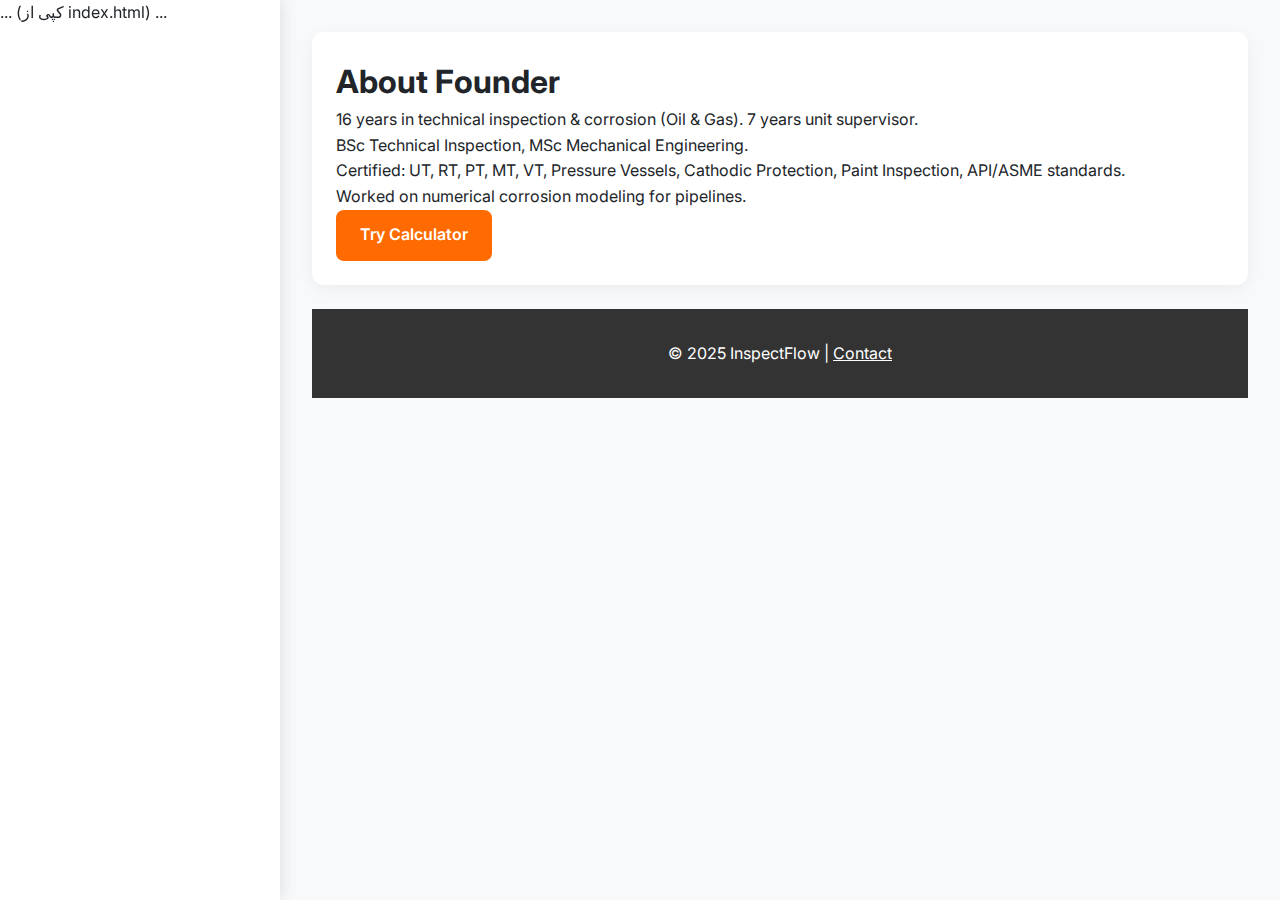
<file: about.html>
<!DOCTYPE html>
<html lang="en">
<head>
    <meta charset="UTF-8">
    <meta name="viewport" content="width=device-width, initial-scale=1.0">
    <title>InspectFlow - About</title>
    <link href="https://fonts.googleapis.com/css2?family=Inter:wght@400;600;700&display=swap" rel="stylesheet">
    <link rel="stylesheet" href="assets/style.css">
</head>
<body>
    <!-- Sidebar دقیقاً مثل index.html -->
    <div class="sidebar"> ... (کپی از index.html) ... </div>
    <div class="sidebar-overlay"></div>
    <div class="hamburger"><span></span><span></span><span></span></div>

    <div class="main-content">
        <div class="container">
            <div class="card">
                <h1>About Founder</h1>
                <p>16 years in technical inspection & corrosion (Oil & Gas). 7 years unit supervisor.</p>
                <p>BSc Technical Inspection, MSc Mechanical Engineering.</p>
                <p>Certified: UT, RT, PT, MT, VT, Pressure Vessels, Cathodic Protection, Paint Inspection, API/ASME standards.</p>
                <p>Worked on numerical corrosion modeling for pipelines.</p>
                <a href="calculator.html" class="btn">Try Calculator</a>
            </div>
        </div>
        <footer>&copy; 2025 InspectFlow | <a href="mailto:ssmosuavi86@gmail.com" style="color:white;">Contact</a></footer>
    </div>

    <script src="assets/script.js"></script>
</body>
</html>
</file>
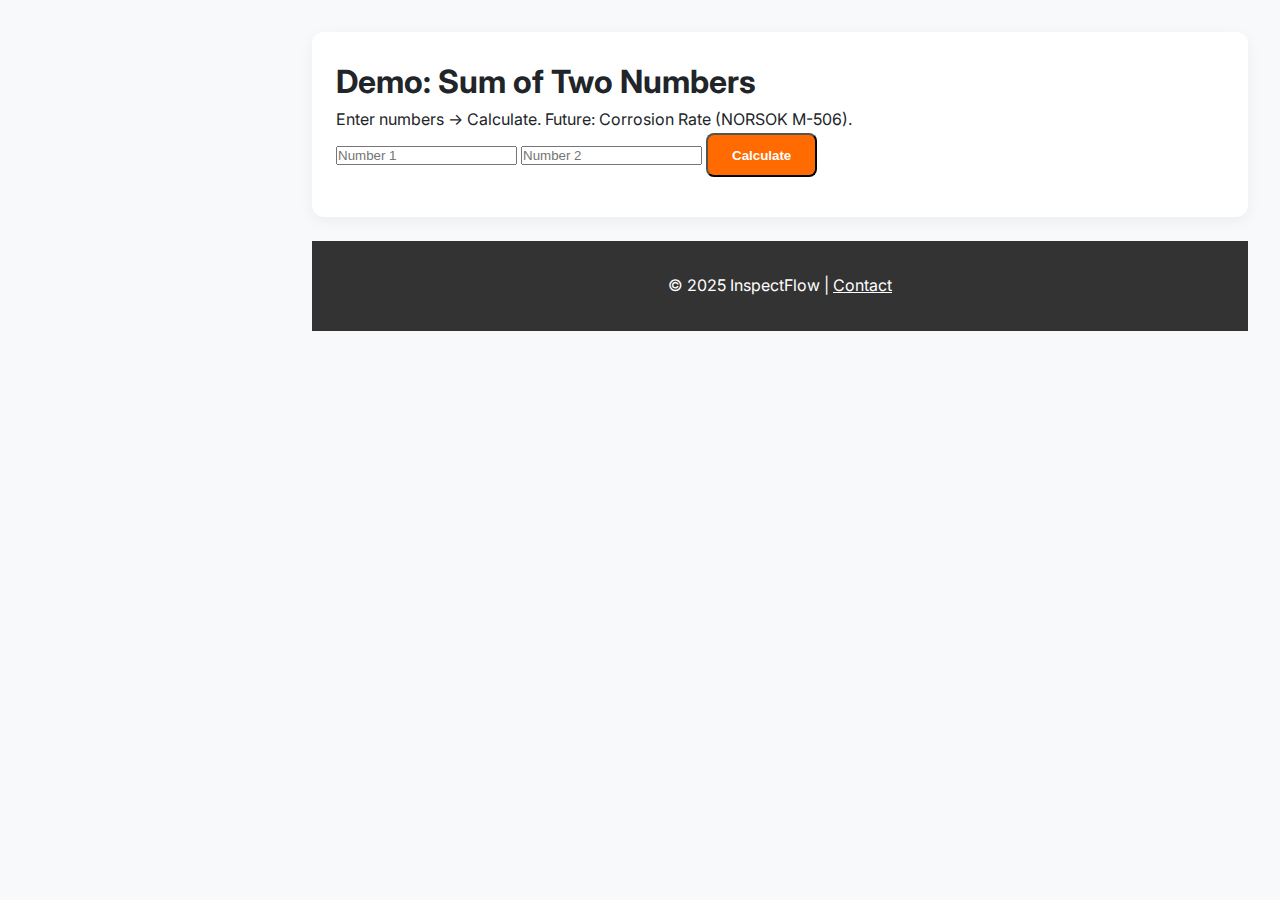
<file: calculator.html>
<!DOCTYPE html>
<html lang="en">
<head>
    <meta charset="UTF-8">
    <meta name="viewport" content="width=device-width, initial-scale=1.0">
    <title>InspectFlow - Calculator</title>
    <link href="https://fonts.googleapis.com/css2?family=Inter:wght@400;600;700&display=swap" rel="stylesheet">
    <link rel="stylesheet" href="assets/style.css">
</head>
<body>
    <!-- Sidebar مثل index.html -->

    <div class="main-content">
        <div class="container">
            <div class="card">
                <h1>Demo: Sum of Two Numbers</h1>
                <p>Enter numbers → Calculate. Future: Corrosion Rate (NORSOK M-506).</p>
                <form id="calcForm">
                    <input type="number" id="num1" placeholder="Number 1" required>
                    <input type="number" id="num2" placeholder="Number 2" required>
                    <button type="submit" class="btn">Calculate</button>
                </form>
                <p id="result" style="font-weight:bold; color:var(--primary); margin-top:1rem;"></p>
            </div>
        </div>
        <footer>&copy; 2025 InspectFlow | <a href="mailto:ssmosuavi86@gmail.com" style="color:white;">Contact</a></footer>
    </div>

    <script src="assets/script.js"></script>
</body>
  </html>
</file>
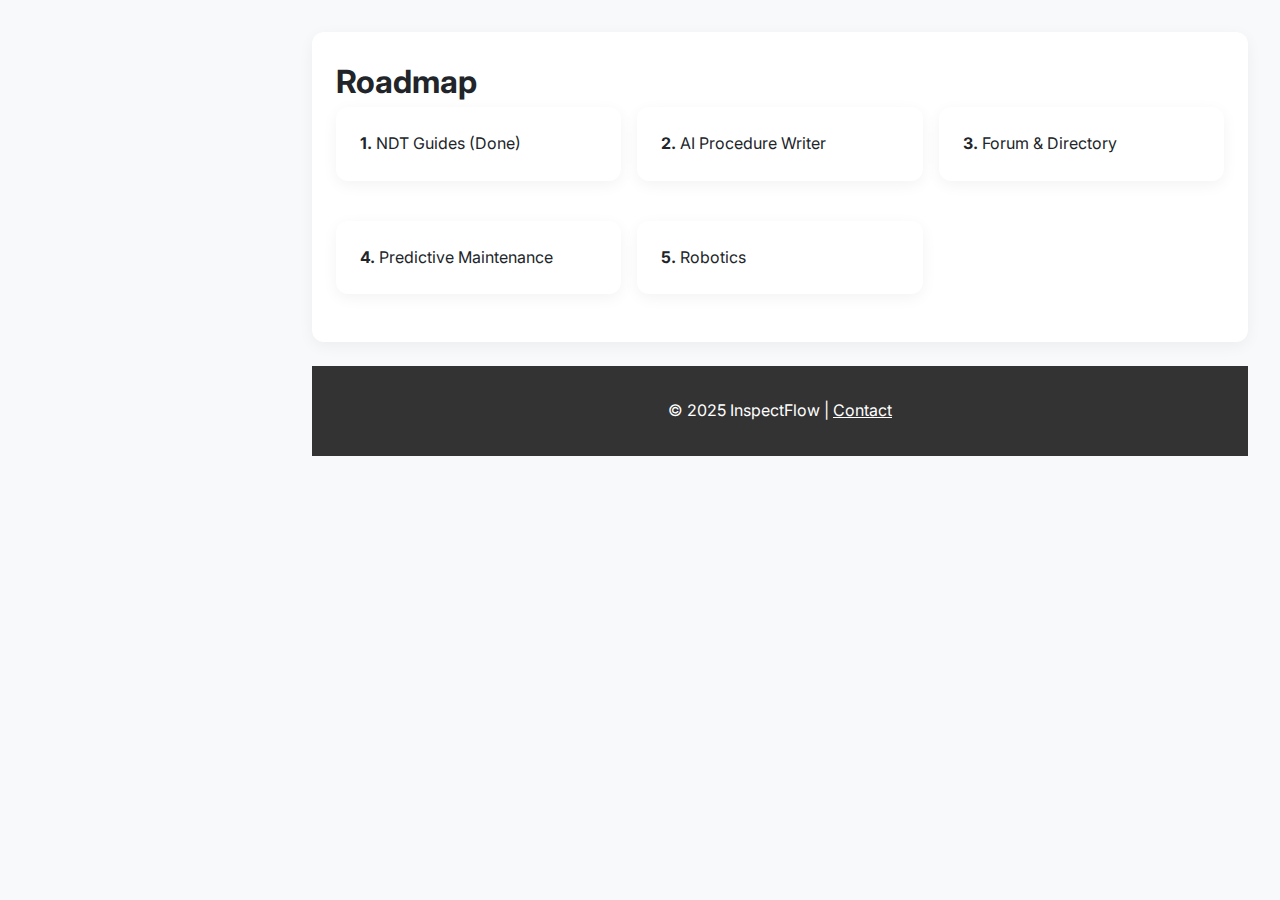
<file: roadmap.html>
<!DOCTYPE html>
<html lang="en">
<head>
    <meta charset="UTF-8">
    <meta name="viewport" content="width=device-width, initial-scale=1.0">
    <title>InspectFlow - Roadmap</title>
    <link href="https://fonts.googleapis.com/css2?family=Inter:wght@400;600;700&display=swap" rel="stylesheet">
    <link rel="stylesheet" href="assets/style.css">
</head>
<body>
    <!-- Sidebar مثل index.html -->

    <div class="main-content">
        <div class="container">
            <div class="card">
                <h1>Roadmap</h1>
                <div style="display: grid; grid-template-columns: repeat(auto-fit, minmax(250px, 1fr)); gap: 1rem;">
                    <div class="card"><strong>1.</strong> NDT Guides (Done)</div>
                    <div class="card"><strong>2.</strong> AI Procedure Writer</div>
                    <div class="card"><strong>3.</strong> Forum & Directory</div>
                    <div class="card"><strong>4.</strong> Predictive Maintenance</div>
                    <div class="card"><strong>5.</strong> Robotics</div>
                </div>
            </div>
        </div>
        <footer>&copy; 2025 InspectFlow | <a href="mailto:ssmosuavi86@gmail.com" style="color:white;">Contact</a></footer>
    </div>

    <script src="assets/script.js"></script>
</body>
</html>
</file>
<file: assets/style.css>
:root {
    --primary: #0A74DA;
    --accent: #FF6B00;
    --bg: #F8F9FA;
    --text: #212529;
    --sidebar-width: 280px;
}
* { margin: 0; padding: 0; box-sizing: border-box; }
body { font-family: 'Inter', sans-serif; background: var(--bg); color: var(--text); line-height: 1.6; }
.sidebar { position: fixed; top: 0; left: 0; width: var(--sidebar-width); height: 100vh; background: white; box-shadow: 2px 0 15px rgba(0,0,0,0.1); z-index: 1000; transition: transform 0.3s ease; overflow-y: auto; }
.sidebar-header { padding: 1.5rem; border-bottom: 1px solid #eee; display: flex; justify-content: space-between; align-items: center; }
.logo { font-weight: 700; font-size: 1.5rem; color: var(--primary); }
.close-btn { font-size: 1.8rem; background: none; border: none; cursor: pointer; display: none; color: var(--accent); }
.sidebar-menu { list-style: none; padding: 1rem 0; }
.sidebar-menu a { display: block; padding: 1rem 1.5rem; color: var(--text); text-decoration: none; transition: background 0.3s; }
.sidebar-menu a:hover { background: #f1f3f5; color: var(--accent); }
.dropdown-menu { display: none; background: #f8f9fa; padding-left: 1rem; }
.dropdown:hover .dropdown-menu { display: block; }
.main-content { margin-left: var(--sidebar-width); padding: 2rem; transition: margin-left 0.3s; min-height: 100vh; }
.container { max-width: 1000px; margin: 0 auto; }
.card { background: white; border-radius: 12px; padding: 1.5rem; margin-bottom: 1.5rem; box-shadow: 0 4px 15px rgba(0,0,0,0.05); transition: transform 0.3s; }
.card:hover { transform: translateY(-5px); }
.btn { background: var(--accent); color: white; padding: 0.8rem 1.5rem; border-radius: 8px; text-decoration: none; font-weight: 600; display: inline-block; transition: background 0.3s; }
.btn:hover { background: #e55a00; }
.hamburger { display: none; cursor: pointer; padding: 1rem; position: fixed; top: 1rem; left: 1rem; z-index: 1001; background: white; border-radius: 8px; box-shadow: 0 2px 10px rgba(0,0,0,0.1); }
.hamburger span { display: block; width: 25px; height: 3px; background: var(--primary); margin: 5px 0; transition: 0.3s; }
.sidebar-overlay { display: none; position: fixed; top: 0; left: 0; width: 100%; height: 100%; background: rgba(0,0,0,0.5); z-index: 999; }
footer { text-align: center; padding: 2rem; background: #333; color: white; margin-top: auto; }
@media (max-width: 992px) {
    .sidebar { transform: translateX(-100%); }
    .sidebar.open { transform: translateX(0); }
    .main-content { margin-left: 0; }
    .hamburger { display: block; }
    .close-btn { display: block; }
    .sidebar-overlay.open { display: block; }
    body.sidebar-open .hamburger span:nth-child(1) { transform: rotate(45deg) translate(5px, 5px); }
    body.sidebar-open .hamburger span:nth-child(2) { opacity: 0; }
    body.sidebar-open .hamburger span:nth-child(3) { transform: rotate(-45deg) translate(7px, -6px); }
}
</file>
